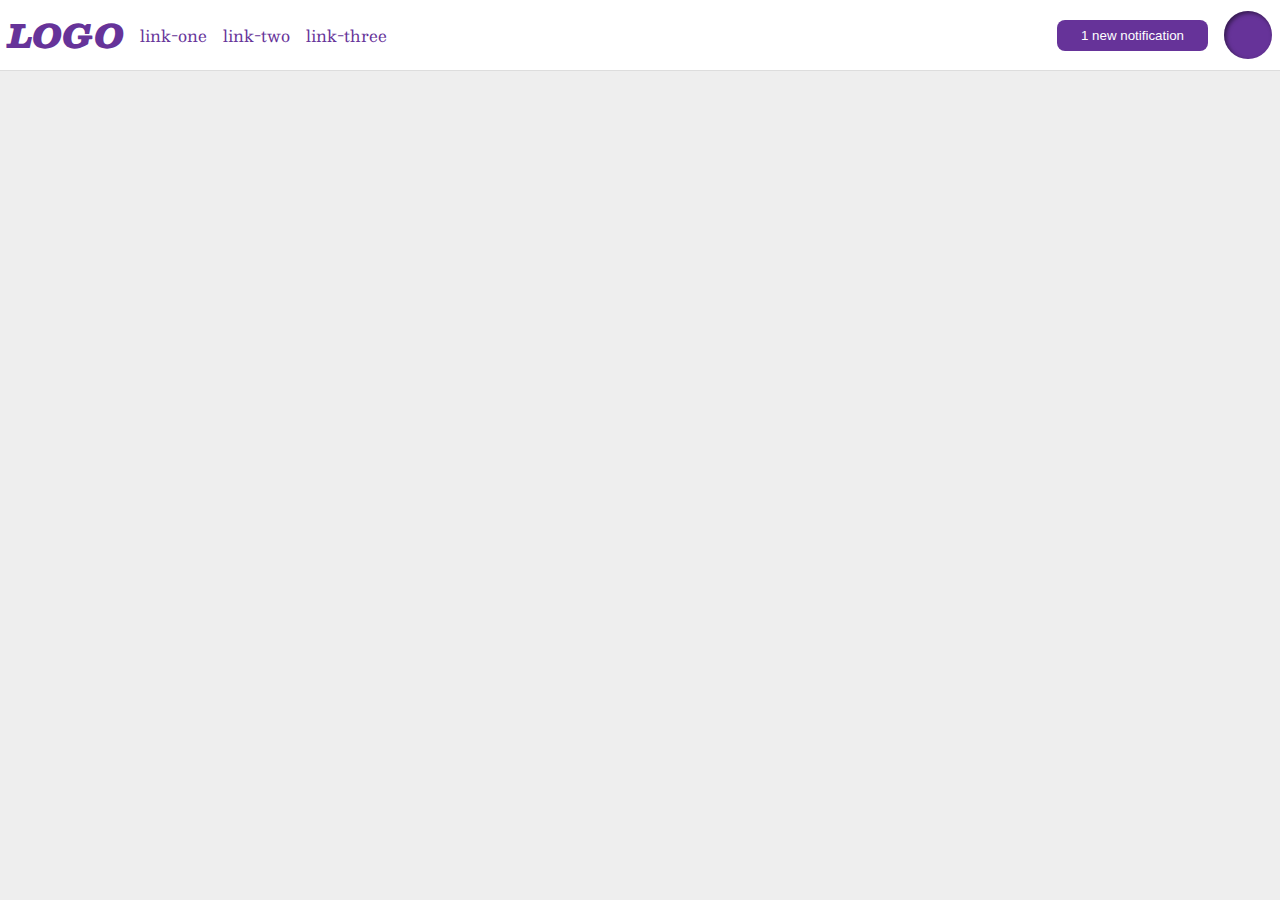
<file: foundations/flex/03-flex-header-2/index.html>
<!DOCTYPE html>
<html lang="en">
  <head>
    <meta charset="UTF-8">
    <meta http-equiv="X-UA-Compatible" content="IE=edge">
    <meta name="viewport" content="width=device-width, initial-scale=1.0">
    <title>Flex Header 2</title>
    <link rel="stylesheet" href="style.css">
  </head>
  <body>
    <div class="header">
      <div class="left-side">
        <div class="logo">
          LOGO
        </div>
        <ul class="links">
          <li><a href="https://google.com">link-one</a></li>
          <li><a href="https://google.com">link-two</a></li>
          <li><a href="https://google.com">link-three</a></li>
        </ul>
      </div>
      <div class="right-side">
        <button class="notifications">
          1 new notification
        </button>
        <div class="profile-image"></div>
      </div>
    </div>
  </body>
</html>
</file>
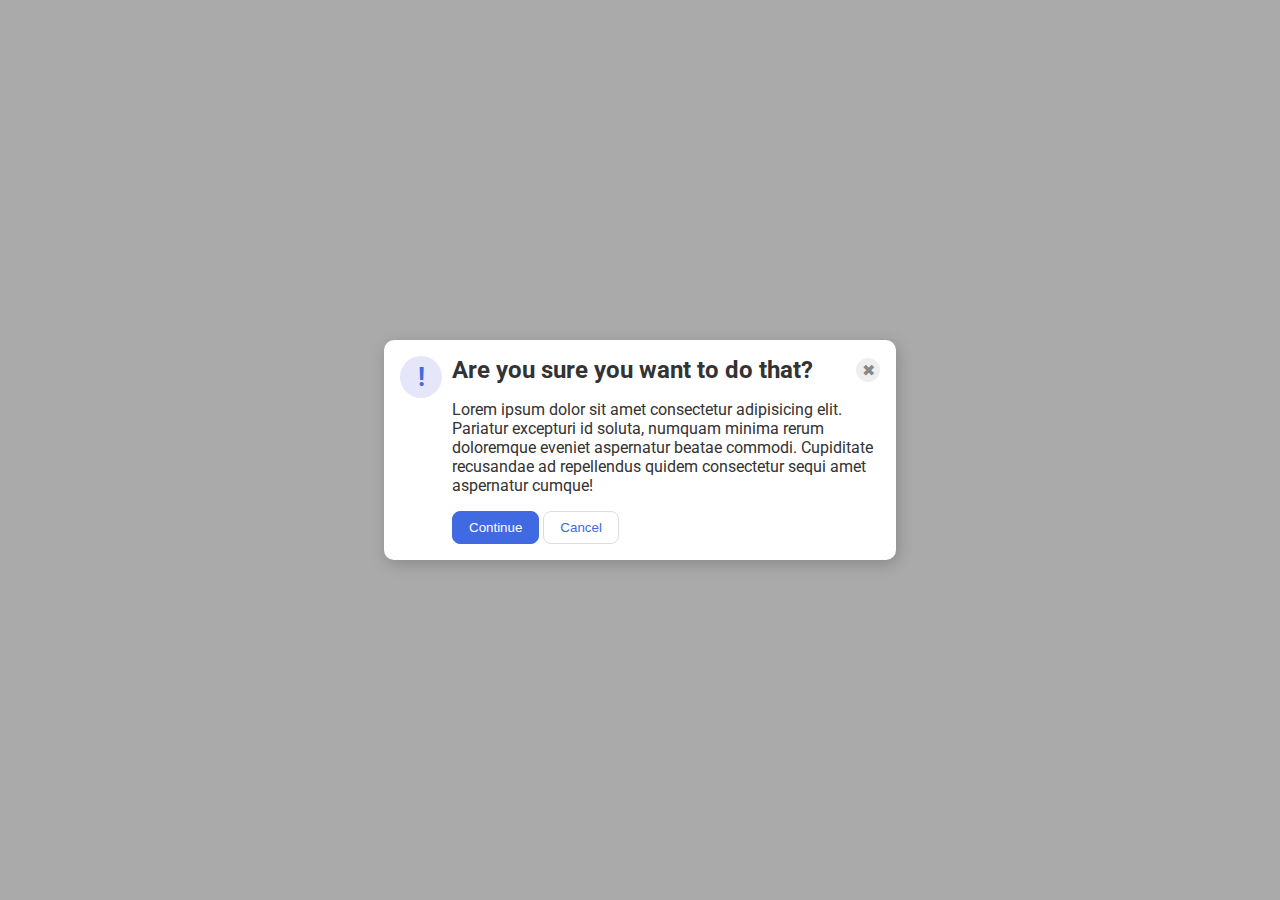
<file: foundations/flex/05-flex-modal/index.html>
<!DOCTYPE html>
<html lang="en">
  <head>
    <meta charset="UTF-8">
    <meta http-equiv="X-UA-Compatible" content="IE=edge">
    <meta name="viewport" content="width=device-width, initial-scale=1.0">
    <link rel="stylesheet" href="style.css">
    <title>Modal</title>
  </head>
  <body>
    <div class="modal">
      <div class="icon">!</div>
      <div class="content">
        <div class="header">
          Are you sure you want to do that?
          <button class="close-button">✖</button>
        </div>
        <div class="text">Lorem ipsum dolor sit amet consectetur adipisicing elit. Pariatur excepturi id soluta, numquam minima rerum doloremque eveniet aspernatur beatae commodi. Cupiditate recusandae ad repellendus quidem consectetur sequi amet aspernatur cumque!</div>
        <div class="options">
          <button class="continue">Continue</button>
          <button class="cancel">Cancel</button>
        </div>
      </div>
    </div>
  </body>
</html>
</file>
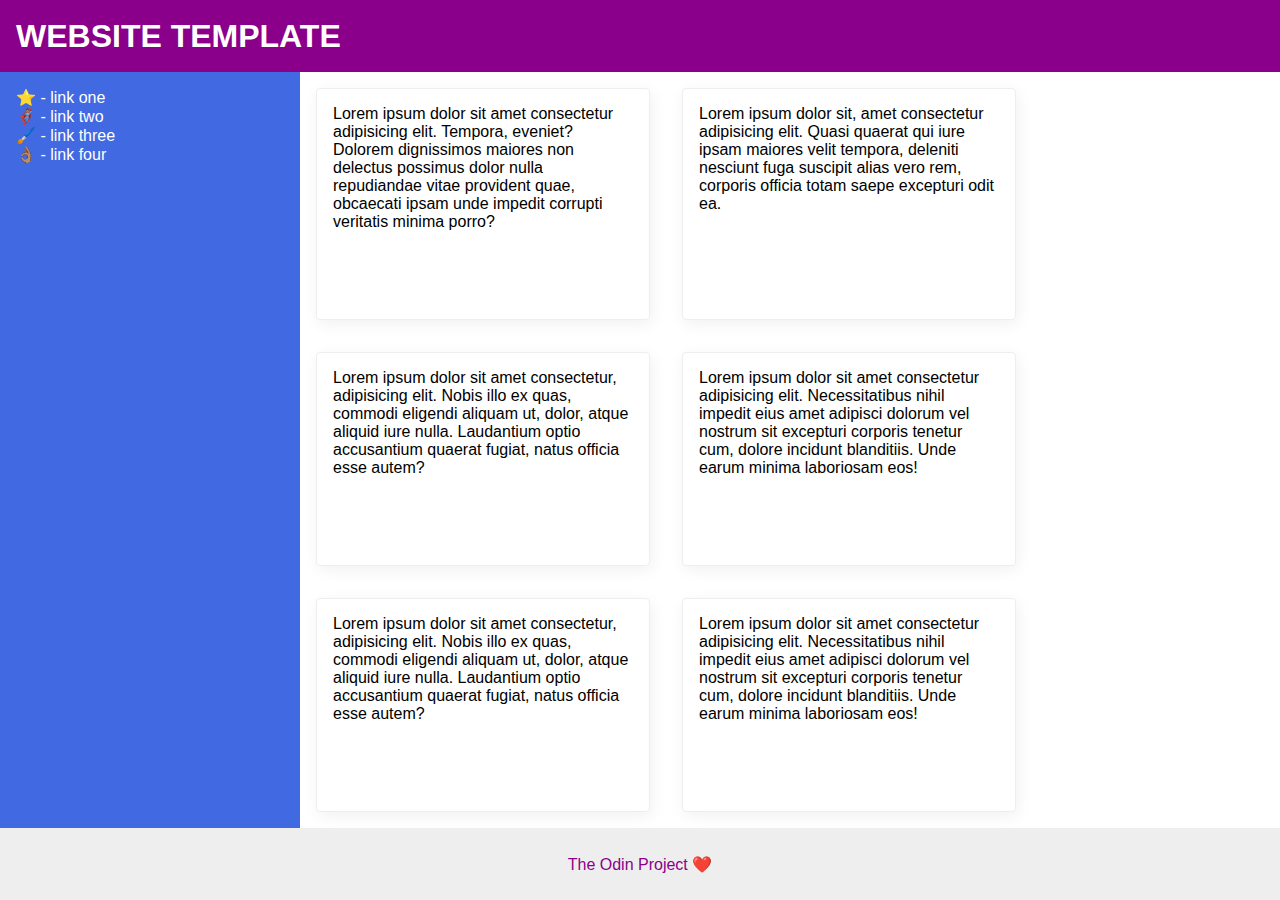
<file: foundations/flex/07-flex-layout-2/index.html>
<!DOCTYPE html>
<html lang="en">
  <head>
    <meta charset="UTF-8">
    <meta http-equiv="X-UA-Compatible" content="IE=edge">
    <meta name="viewport" content="width=device-width, initial-scale=1.0">
    <title>The Holy Grail</title>
    <link rel="stylesheet" href="style.css">
  </head>
  <body>
    <div class="header">
      WEBSITE TEMPLATE
    </div>
    <div class="container">
      <div class="sidebar">
        <ul>
          <li><a href="#">⭐ - link one</a></li>
          <li><a href="#">🦸🏽‍♂️ - link two</a></li>
          <li><a href="#">🖌️ - link three</a></li>
          <li><a href="#">👌🏽 - link four</a></li>
        </ul>
      </div>
      <div class="container--cards">
        <div class="card">Lorem ipsum dolor sit amet consectetur adipisicing elit. Tempora, eveniet? Dolorem dignissimos maiores non delectus possimus dolor nulla repudiandae vitae provident quae, obcaecati ipsam unde impedit corrupti veritatis minima porro?</div>
        <div class="card">Lorem ipsum dolor sit, amet consectetur adipisicing elit. Quasi quaerat qui iure ipsam maiores velit tempora, deleniti nesciunt fuga suscipit alias vero rem, corporis officia totam saepe excepturi odit ea.</div>
        <div class="card">Lorem ipsum dolor sit amet consectetur, adipisicing elit. Nobis illo ex quas, commodi eligendi aliquam ut, dolor, atque aliquid iure nulla. Laudantium optio accusantium quaerat fugiat, natus officia esse autem?</div>
        <div class="card">Lorem ipsum dolor sit amet consectetur adipisicing elit. Necessitatibus nihil impedit eius amet adipisci dolorum vel nostrum sit excepturi corporis tenetur cum, dolore incidunt blanditiis. Unde earum minima laboriosam eos!</div>
        <div class="card">Lorem ipsum dolor sit amet consectetur, adipisicing elit. Nobis illo ex quas, commodi eligendi aliquam ut, dolor, atque aliquid iure nulla. Laudantium optio accusantium quaerat fugiat, natus officia esse autem?</div>
        <div class="card">Lorem ipsum dolor sit amet consectetur adipisicing elit. Necessitatibus nihil impedit eius amet adipisci dolorum vel nostrum sit excepturi corporis tenetur cum, dolore incidunt blanditiis. Unde earum minima laboriosam eos!</div>
      </div>
    </div>
    <div class="footer">
      The Odin Project ❤️
    </div>
  </body>
</html>
</file>
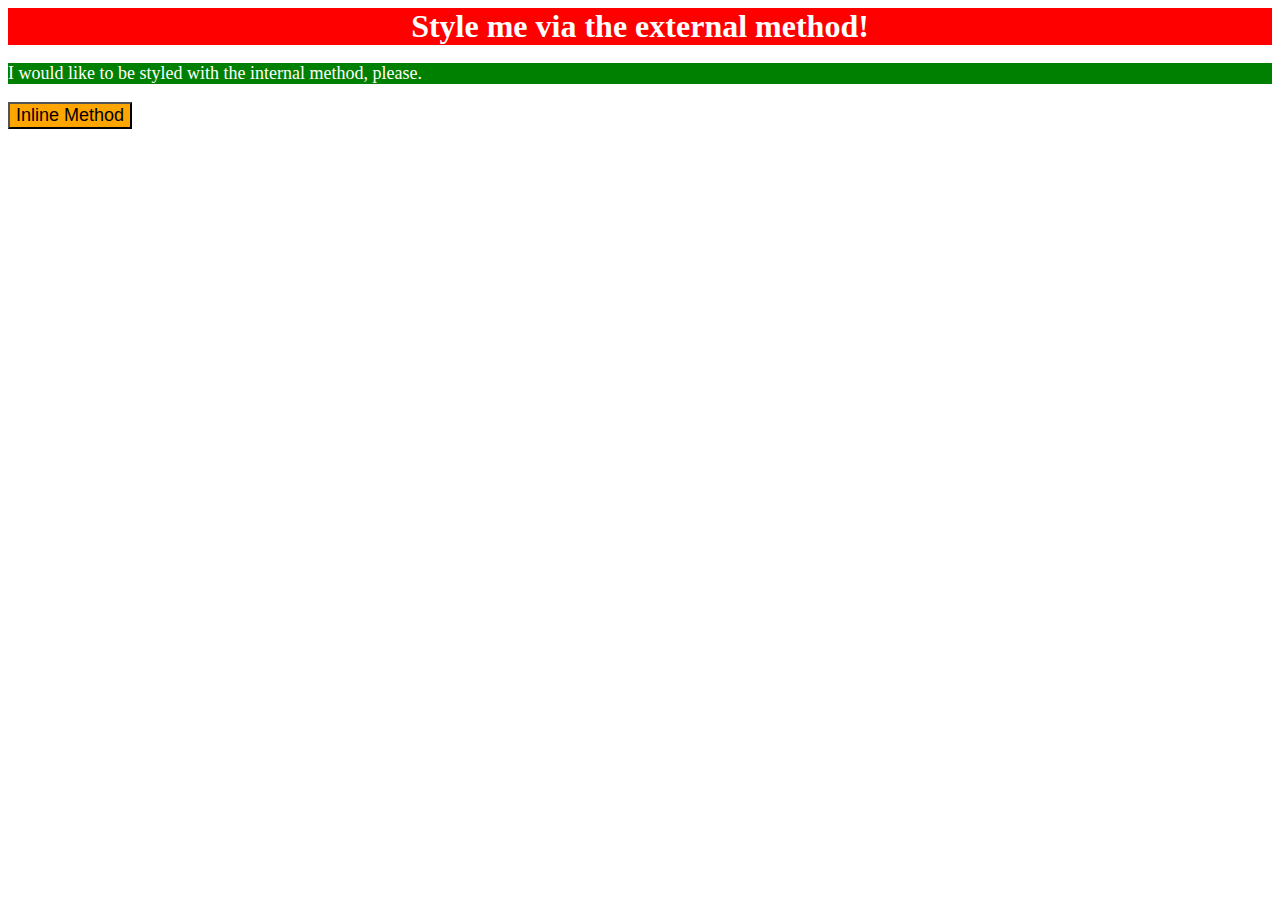
<file: foundations/intro-to-css/01-css-methods/index.html>
<!DOCTYPE html>
<html lang="en">
  <head>
    <meta charset="UTF-8">
    <meta http-equiv="X-UA-Compatible" content="IE=edge">
    <meta name="viewport" content="width=device-width, initial-scale=1.0">
    <title>Methods for Adding CSS</title>
    <style>
      p {
        background-color: green;
        color: white;
        font-size: 18px;
      }
    </style>
    <link rel="stylesheet" href="styles.css">
  </head>
  <body>
    <div>Style me via the external method!</div>
    <p>I would like to be styled with the internal method, please.</p>
    <button style="background-color:orange; font-size:18px;">Inline Method</button>
  </body>
</html>
</file>
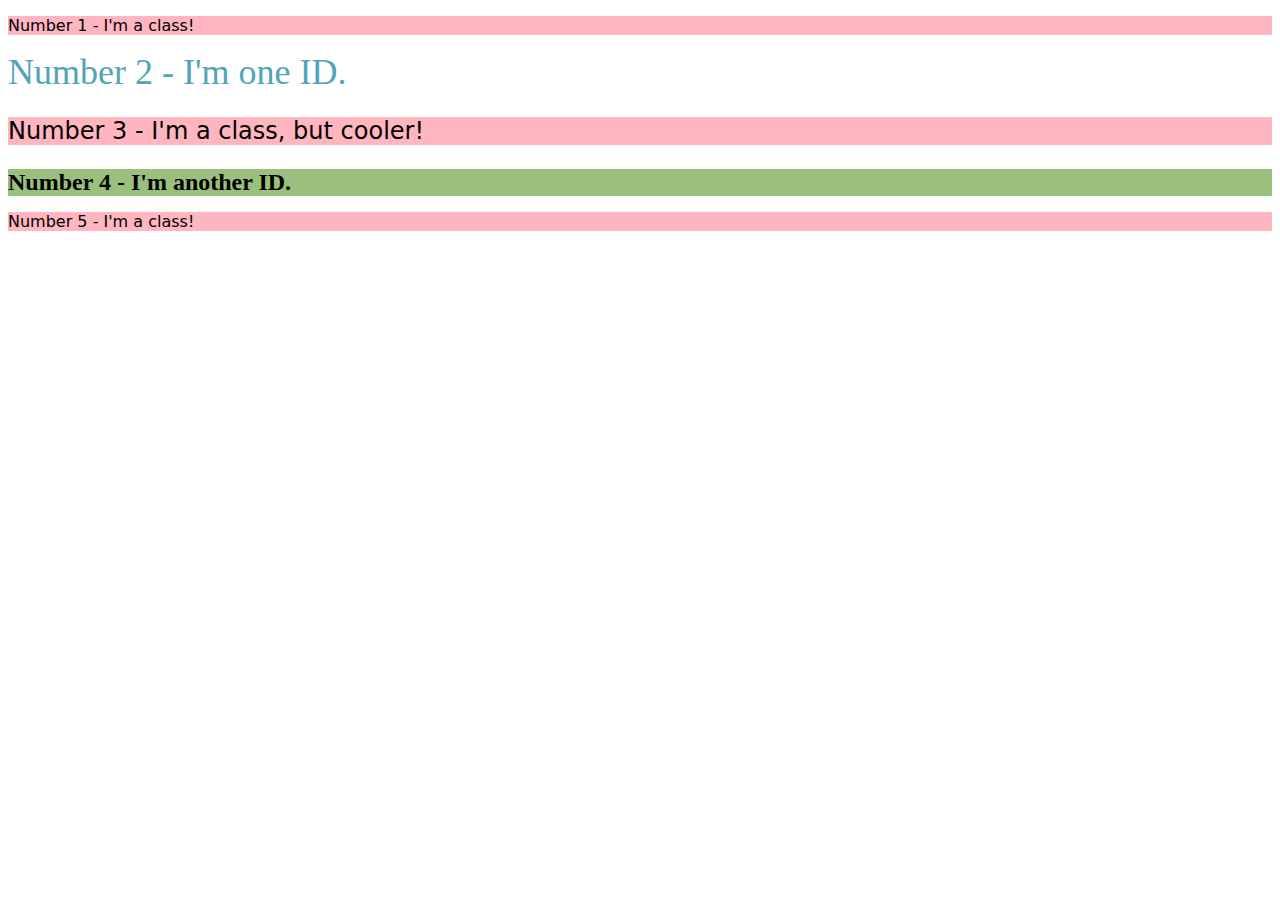
<file: foundations/intro-to-css/02-class-id-selectors/index.html>
<!DOCTYPE html>
<html lang="en">
  <head>
    <meta charset="UTF-8">
    <meta http-equiv="X-UA-Compatible" content="IE=edge">
    <meta name="viewport" content="width=device-width, initial-scale=1.0">
    <title>Class and ID Selectors</title>
    <link rel="stylesheet" href="style.css">
  </head>
  <body>
    <p class="odd">Number 1 - I'm a class!</p>
    <div id="two">Number 2 - I'm one ID.</div>
    <p class="odd cooler">Number 3 - I'm a class, but cooler!</p>
    <div id="four" class="cooler">Number 4 - I'm another ID.</div>
    <p class="odd">Number 5 - I'm a class!</p>
  </body>
</html>
</file>
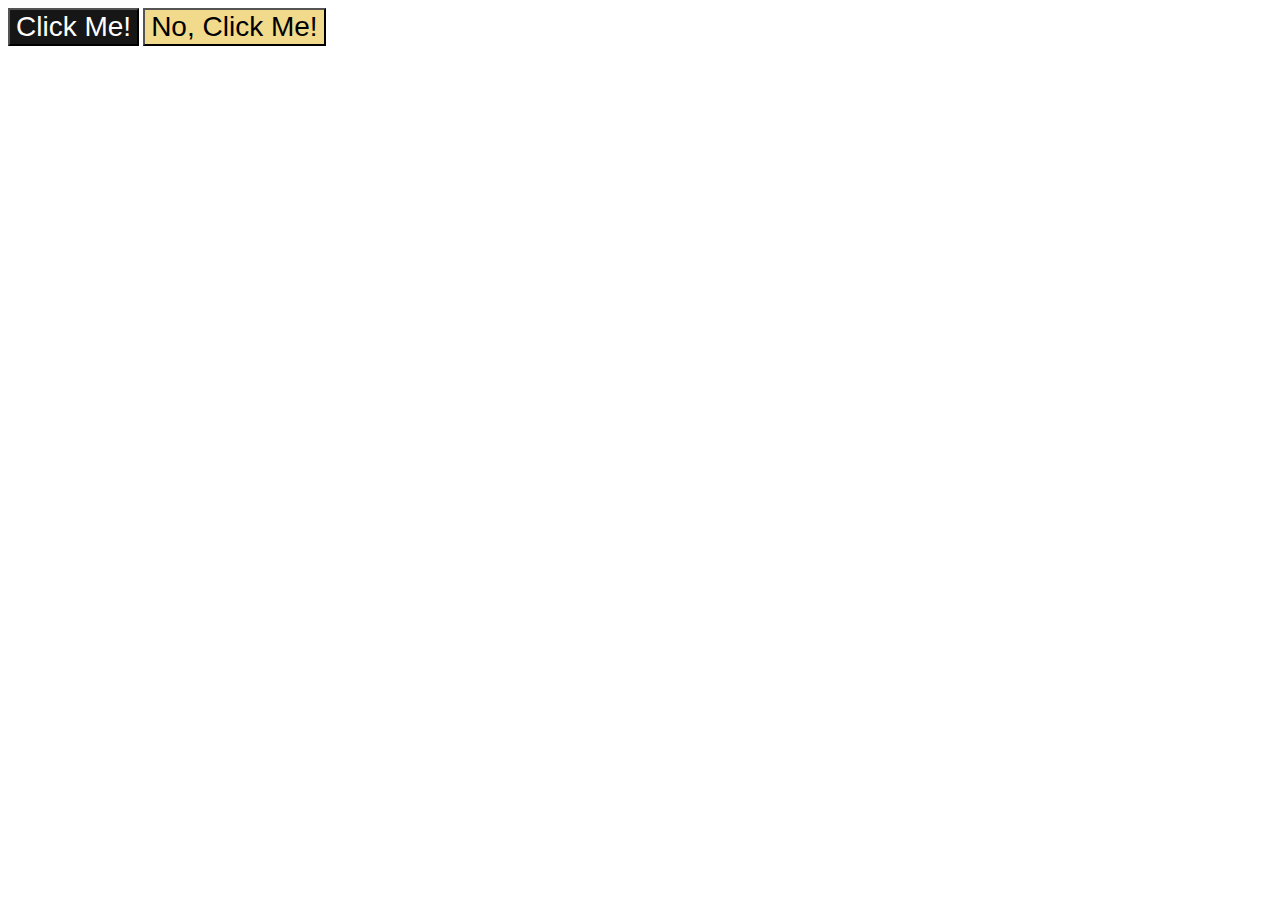
<file: foundations/intro-to-css/03-grouping-selectors/index.html>
<!DOCTYPE html>
<html lang="en">
  <head>
    <meta charset="UTF-8">
    <meta http-equiv="X-UA-Compatible" content="IE=edge">
    <meta name="viewport" content="width=device-width, initial-scale=1.0">
    <title>Grouping Selectors</title>
    <link rel="stylesheet" href="style.css">
  </head>
  <body>
    <button class="black">Click Me!</button>
    <button class="yellow">No, Click Me!</button>
  </body>
</html>
</file>
<file: foundations/flex/03-flex-header-2/style.css>
/* this is some magical font-importing.  
you'll learn about it later. */
@import url('https://fonts.googleapis.com/css2?family=Besley:ital,wght@0,400;1,900&display=swap');

body {
  margin: 0;
  background: #eee;
  font-family: Besley, serif;
}

ul {
  list-style-type: none;
  margin: 0px;
  padding: 0px;
  gap: 16px;
}

.header, .left-side, .right-side, ul {
  display: flex;
}

.header {
  background: white;
  border-bottom: 1px solid #ddd;
  justify-content: space-between;
  padding: 8px;
}

.left-side, .right-side {
  align-items: center;
  gap: 16px;  
}

.profile-image {
  background: rebeccapurple;
  box-shadow: inset 2px 2px 4px rgba(0,0,0,.5);
  border-radius: 50%;
  width: 48px;
  height: 48px;
}

.logo {
  color: rebeccapurple;
  font-size: 32px;
  font-weight: 900;
  font-style: italic;
}

button {
  border: none;
  border-radius: 8px;
  background: rebeccapurple;
  color: white;
  padding: 8px 24px;
}

a {
  /* this removes the line under our links */
  text-decoration: none;
  color: rebeccapurple;
}
</file>
<file: foundations/flex/05-flex-modal/style.css>
@import url('https://fonts.googleapis.com/css2?family=Roboto:wght@400;700&display=swap');

html, body {
  height: 100%;
}

body {
  font-family: Roboto, sans-serif;
  margin: 0;
  background: #aaa;
  color: #333;
  /* I'll give you this one for free lol */
  display: flex;
  align-items: center;
  justify-content: center;
}

.modal {
  background: white;
  width: 480px;
  border-radius: 10px;
  box-shadow: 2px 4px 16px rgba(0,0,0,.2);
  display: flex;
  gap: 10px;
  padding: 16px;
}

.header {
  display: flex;
  justify-content: space-between;  
  align-items: center;
  font-weight: bold;
  font-size: 24px;
  margin-bottom: 16px;
}

.icon {
  color: royalblue;
  font-size: 26px;
  font-weight: 700;
  background: lavender;
  width: 42px;
  height: 42px;
  border-radius: 50%;
  display: flex;
  align-items: center;
  justify-content: center;
  flex-shrink: 0;
}

.text {
  margin-bottom: 16px;
}

.close-button {
  background: #eee;
  border-radius: 50%;
  color: #888;
  font-weight: 400;
  font-size: 16px;
  height: 24px;
  width: 24px;
  display: flex;
  align-items: center;
  justify-content: center;
  border: 1px solid #eee;
  padding: 0;
}

button {
  cursor: pointer;
  padding: 8px 16px;
  border-radius: 8px;
}

button.continue {
  background: royalblue;
  border: 1px solid royalblue;
  color: white;
}

button.cancel {
  background: white;
  border: 1px solid #ddd;
  color: royalblue;
}
</file>
<file: foundations/flex/07-flex-layout-2/style.css>
body {
  font-family: -apple-system, BlinkMacSystemFont, 'Segoe UI', Roboto, Oxygen, Ubuntu, Cantarell, 'Open Sans', 'Helvetica Neue', sans-serif;
  margin: 0;
  min-height: 100vh;
  /* additions */
  flex-direction: column;
}

/* -- additions (section below) -- */
body, .header, .footer, .container, .container--cards{
  display: flex;
}

.container {
  flex: 1;
}

.container--cards{
  flex-flow: row wrap;
}

ul {
  list-style: none;
  margin: 0;
  padding: 0;
}

a {
  text-decoration: none;
  color: white;
}
/* -- additions (section above) -- */

.header {
  height: 72px;
  background: darkmagenta;
  color: white;
  /* addition */
  font-size: 32px;
  font-weight: 900;
  padding-left: 16px;
  align-items: center;
}

.footer {
  height: 72px;
  background: #eee;
  color: darkmagenta;
  /* addition */
  align-items: center;
  justify-content: center;
}

.sidebar {
  width: 300px;
  background: royalblue;
  box-sizing: border-box;
  /* additions */
  flex-shrink: 0;
  padding: 16px;
}

.card {
  border: 1px solid #eee;
  box-shadow: 2px 4px 16px rgba(0,0,0,.06);
  border-radius: 4px;
  /* additions */
  width: 300px;
  margin: 16px;
  padding: 16px;
}
</file>
<file: foundations/intro-to-css/01-css-methods/styles.css>
div {
    background-color: red;
    color: white;
    font-size: 32px;
    font-weight: bold;
    text-align: center;
}
</file>
<file: foundations/intro-to-css/02-class-id-selectors/style.css>
.odd {
    background-color: rgb(255, 182, 193);
    font-family: Verdana, "DejaVu Sans", sans-serif;
}

.cooler {
    font-size: 24px;
}

#two {
    color: rgb(82, 164, 185);
    font-size: 36px;
}

#four {
    background-color: rgb(155, 192, 125);
    font-weight: bold;
}
</file>
<file: foundations/intro-to-css/03-grouping-selectors/style.css>
.black,
.yellow {
    font-size: 28px;
    font-family: Helvetica, "Times New Roman", sans-serif;
}

.black {
    background-color: rgb(22, 22, 22);
    color: white;
}

.yellow {
    background-color: rgb(241, 218, 140);
}
</file>
